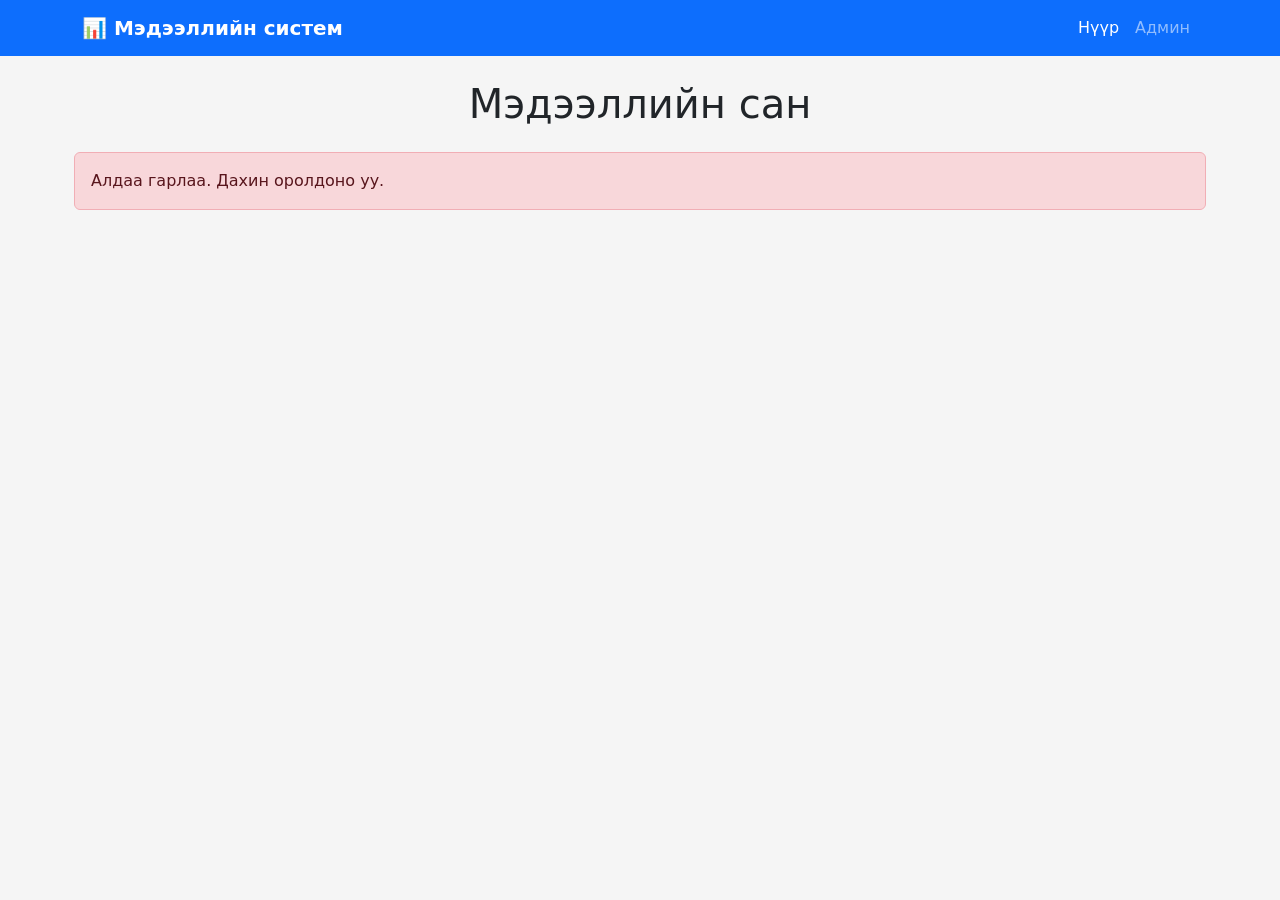
<file: frontend/index.html>
<!DOCTYPE html>
<html lang="mn">
<head>
    <meta charset="UTF-8">
    <meta name="viewport" content="width=device-width, initial-scale=1.0">
    <title>Мэдээллийн систем</title>
    <link href="https://cdn.jsdelivr.net/npm/bootstrap@5.3.0/dist/css/bootstrap.min.css" rel="stylesheet">
    <link rel="stylesheet" href="style.css">
</head>

<body>

<!-- NAVBAR -->
<nav class="navbar navbar-expand-lg navbar-dark bg-primary">
    <div class="container">
        <a class="navbar-brand fw-bold" href="#">📊 Мэдээллийн систем</a>

        <button class="navbar-toggler" type="button" data-bs-toggle="collapse" data-bs-target="#navbarNav">
            <span class="navbar-toggler-icon"></span>
        </button>

        <div class="collapse navbar-collapse" id="navbarNav">
            <ul class="navbar-nav ms-auto">
                <li class="nav-item">
                    <a class="nav-link active" href="index.html">Нүүр</a>
                </li>
                <li class="nav-item">
                    <a class="nav-link" href="admin.html">Админ</a>
                </li>
            </ul>
        </div>
    </div>
</nav>

<!-- MAIN -->
<div class="container mt-4">

    <h1 class="text-center mb-4">Мэдээллийн сан</h1>

    <div id="contentList" class="row g-3">

        <!-- LOADING -->
        <div id="loading" class="text-center w-100">
            <div class="spinner-border text-primary" role="status"></div>
            <p class="mt-2">Ачааллаж байна...</p>
        </div>

        <!-- EMPTY -->
        <div id="emptyState" class="text-center text-muted d-none w-100">
            <p>Мэдээлэл олдсонгүй</p>
        </div>

    </div>

</div>

<script src="https://cdn.jsdelivr.net/npm/bootstrap@5.3.0/dist/js/bootstrap.bundle.min.js"></script>
<script src="main.js"></script>

</body>
</html>
</file>
<file: frontend/style.css>
body {
    background-color: #f5f5f5;
}

.card {
    transition: transform 0.2s;
    box-shadow: 0 2px 5px rgba(0,0,0,0.1);
}

.card:hover {
    transform: translateY(-5px);
    box-shadow: 0 5px 15px rgba(0,0,0,0.2);
}

.navbar {
    margin-bottom: 20px;
}

.table-responsive {
    overflow-x: auto;
}

.btn-sm {
    margin: 0 2px;
}

.spinner-border {
    width: 3rem;
    height: 3rem;
}

@media (max-width: 768px) {
    .container {
        padding: 10px;
    }
    
    .table {
        font-size: 12px;
    }
    
    .btn-sm {
        font-size: 11px;
        padding: 3px 6px;
    }
}
</file>
